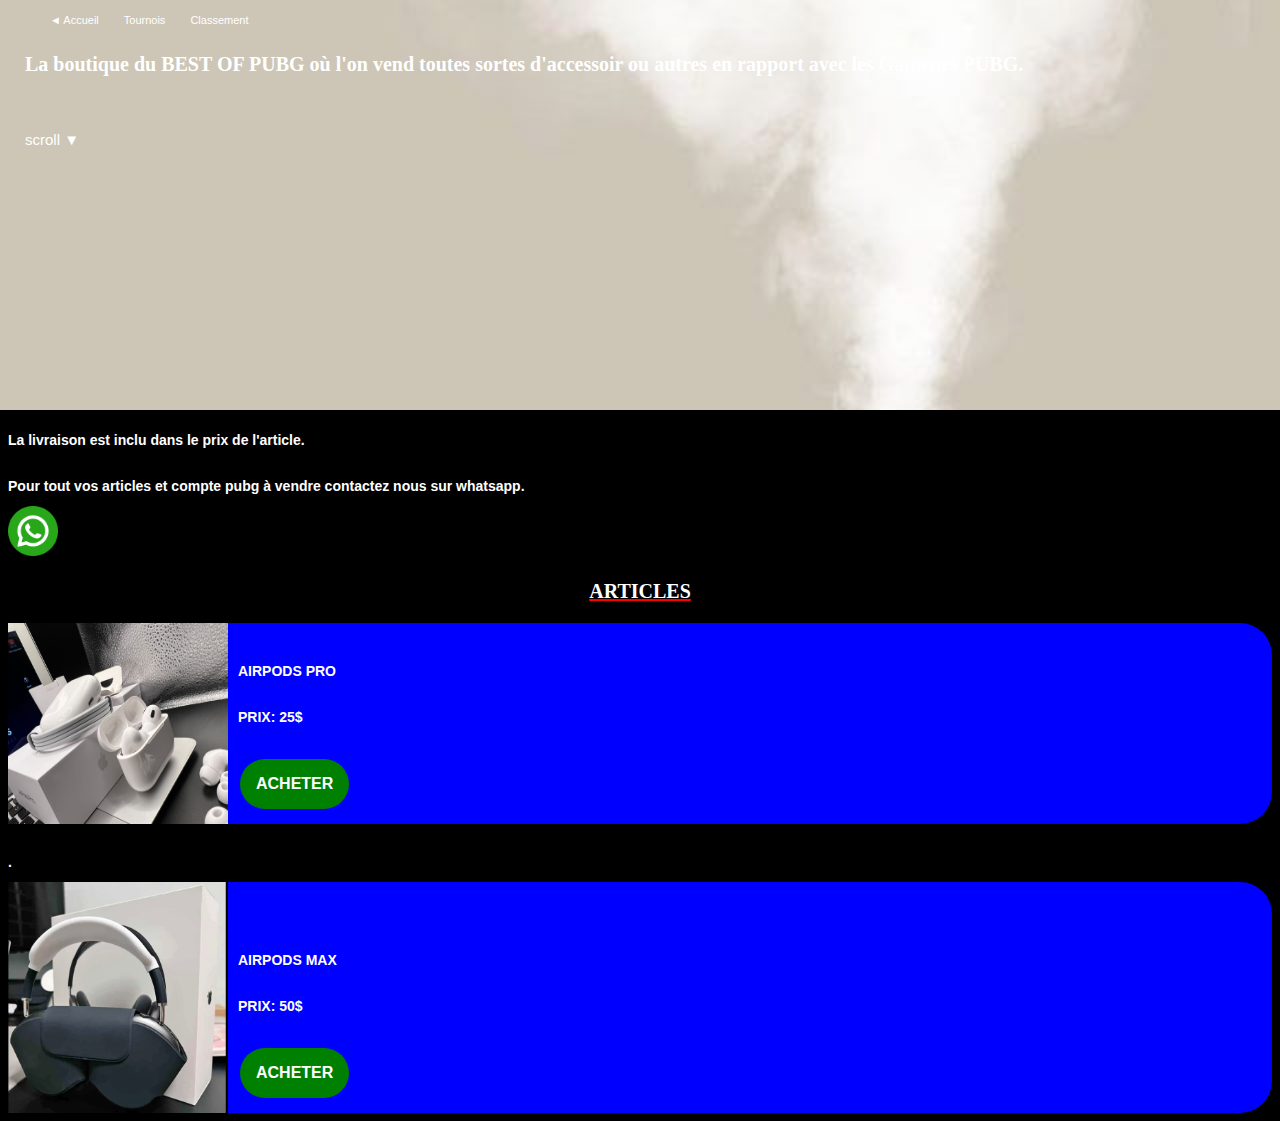
<file: boutique.html>
<!DOCTYPE html>
<html lang="fr">
<head>
    <meta charset="UTF-8"/>
    <meta name="viewport" content="width=device-width, initial-scale=1.0"/>
    <title>BEST OF PUBG RDC-BOUTIQUE</title>
    <link rel="stylesheet" href="styles3.css"/>
</head>
<body>
    <section class="top-page1">
        <header class="header1">
            <li> <a href="index.html">◄ Accueil</a></li>
            <li> <a href="tournois.html">Tournois</a></li>
            <li> <a href="classement.html">Classement</a></li>
            </nav>
        </header>

        <div class="landing-page">
            <h1 class="gros-titre">La boutique du BEST OF PUBG où l'on vend toutes sortes d'accessoir ou autres en rapport avec les Gameurs PUBG.</h1>
            <a class="scroll-down1" href="#end">scroll ▼</a> 
        </div>
    </section>
    <section>
        <h2>La livraison est inclu dans le prix de l'article.</h2>
        <h2>Pour tout vos articles et compte pubg à vendre contactez nous sur whatsapp.</h2>
    </section>
    <a href="https://wa.me/message/MLER6ALZFVOYN1"><img class="icnw" src="Icones/whatsapp.png" alt=""></a>
    <h3 class="art">ARTICLES</h3>
    <section class="airpods">
        <img class="airpods-img" src="image/airpods.jpeg" alt="">
        <section class="airpodstext">
            <h2 class="airpods1">AIRPODS PRO</h2>
            <h2 class="airpods2">PRIX: 25$</h2>
            <h2 ><a class="airpods3" href="https://wa.me/message/MLER6ALZFVOYN1"><strong>ACHETER</strong></a></h2>
         </section>
    </section>
    <h2>.</h2>
    <section class="airpods">
        <img class="airpods-img" src="image/pro1.jpeg" alt="">
        <section class="airpodstext">
            <h2 class="airpodsmax1">AIRPODS MAX</h2>
            <h2 class="airpods2">PRIX: 50$</h2>
            <h2 ><a class="airpods3" href="https://wa.me/message/MLER6ALZFVOYN1"><strong>ACHETER</strong></a></h2>
         </section>
    </section>

    <section id="end"></section>




</body>












</html>
</file>
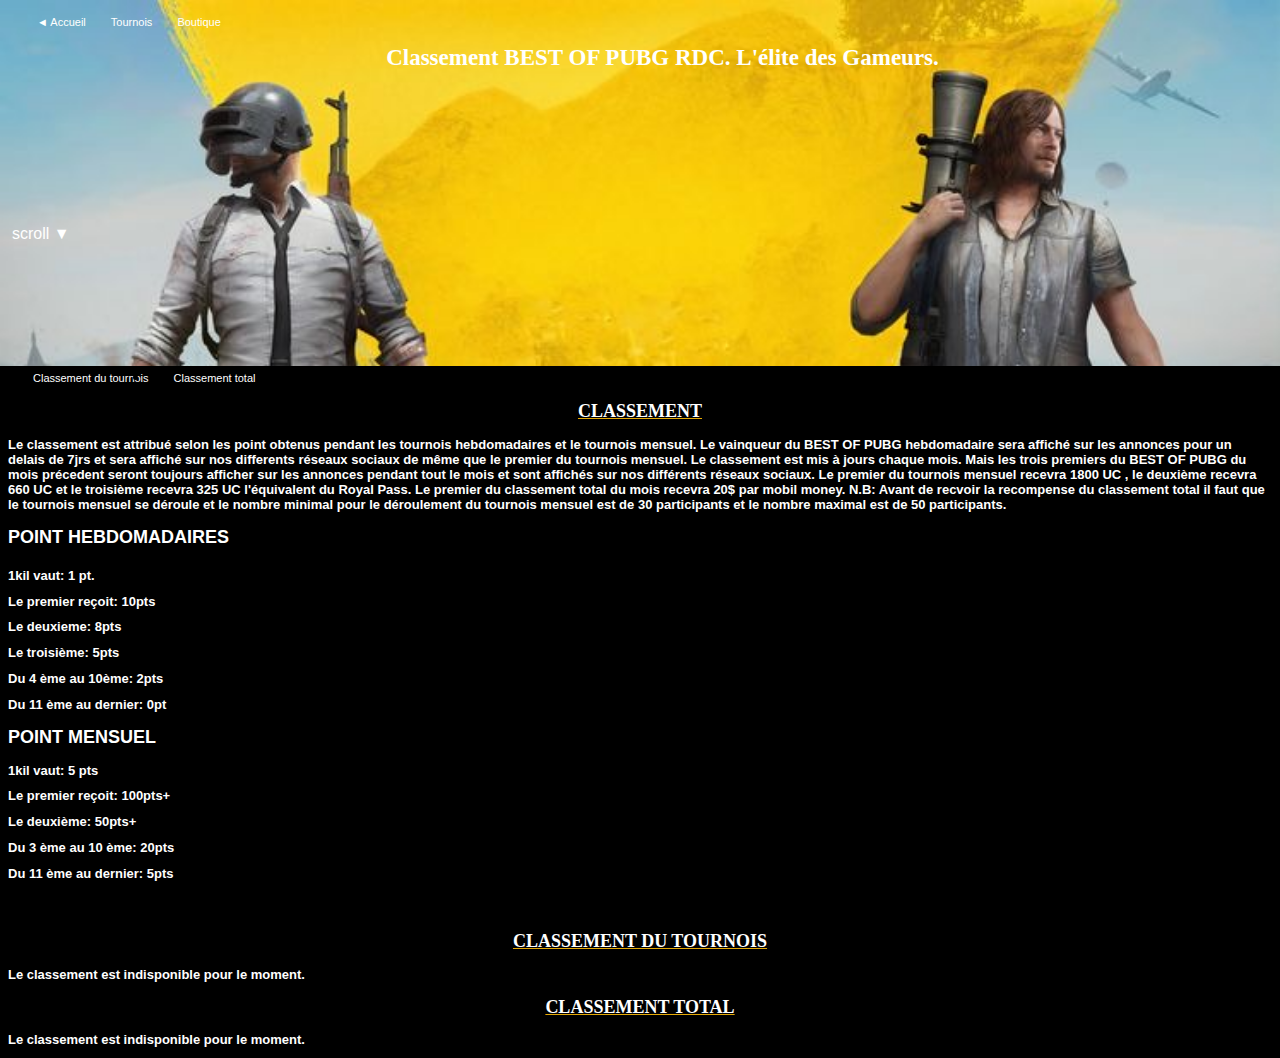
<file: classement.html>
<!DOCTYPE html>
<html lang="fr">
<head>
    <meta charset="UTF-8">
    <meta name="viewport" content="width=device-width, initial-scale=1.0">
    <title>BEST OF PUBG RDC-CLASSEMENT</title>
    <link rel="stylesheet" href="styles2.css">
</head>

<body>
    <section class="top-page1">
        <header class="header1">
            <li> <a href="index.html">◄ Accueil</a></li>
            <li> <a href="tournois.html">Tournois</a></li>
            <li> <a href="boutique.html">Boutique</a></li>
            </nav>
        </header>

        <div class="landing-page">
            <h1 class="gros-titre">Classement BEST OF PUBG RDC. L'élite des Gameurs.</h1>
            <a class="scroll-down1" href="#end">scroll ▼</a> 
        </div>
    </section>
    <section class="header2">
        <li><a href="#cld">Classement du tournois</a></li>
        <li> <a href="#clt">Classement total</a></li>

    </section>
    <section class="classement">
        <h2 class="cl">CLASSEMENT</h2>
        <h2 class="cl1">Le classement est attribué selon les point obtenus pendant les tournois hebdomadaires et le tournois mensuel.
            Le vainqueur du  BEST OF PUBG hebdomadaire sera affiché sur les annonces pour un delais de 7jrs et sera affiché sur nos differents réseaux sociaux de même que le premier du tournois mensuel.
            Le classement est mis à jours chaque mois. Mais les trois premiers du BEST OF PUBG du mois précedent seront toujours afficher sur les annonces pendant tout le mois et sont affichés sur nos différents réseaux sociaux.
            Le premier du tournois mensuel recevra 1800 UC , le deuxième recevra 660 UC et le troisième recevra 325 UC l'équivalent du Royal Pass. 
            Le premier du classement total du mois recevra 20$ par mobil money. N.B: Avant de recvoir la recompense du classement total il faut que le tournois mensuel se déroule et le nombre minimal pour le déroulement du tournois mensuel est de 30 participants et le nombre maximal est de 50 participants.            
        </h2>
        <h2 class="ph">POINT HEBDOMADAIRES</h2>
        <h2 class="ph1">
            <h2 class="un">1kil vaut: 1 pt.</h2>
            <h2 class="pr">Le premier reçoit: 10pts</h2>
            <h2 class="de">Le deuxieme: 8pts</h2>
            <h2 class="tr">Le troisième: 5pts</h2>
            <h2 class="qu">Du 4 ème au 10ème: 2pts</h2>
            <h2 class="ci">Du 11 ème au dernier: 0pt</h2>
        </h2>
        <h2 class="pm">POINT MENSUEL</h2>
        <h2 class="pm1">1kil vaut: 5 pts</h2>
            <h2 class="pr1">Le premier reçoit: 100pts+</h2>
            <h2 class="de1">Le deuxième: 50pts+</h2>
            <h2 class="tr1">Du  3 ème au 10 ème: 20pts</h2>
            <h2 class="qu1"> Du 11 ème au dernier: 5pts </h2>
        
        <h2 id="cld">CLASSEMENT DU TOURNOIS</h2>
        <h2 class="cld1">Le classement est indisponible pour le moment.</h2>
        <h2 id="clt">CLASSEMENT TOTAL</h2>
        <h2 class="clt1">Le classement est indisponible pour le moment.</h2>
    </section>


    <section id="end"></section>


    






</body>







</html>
</file>
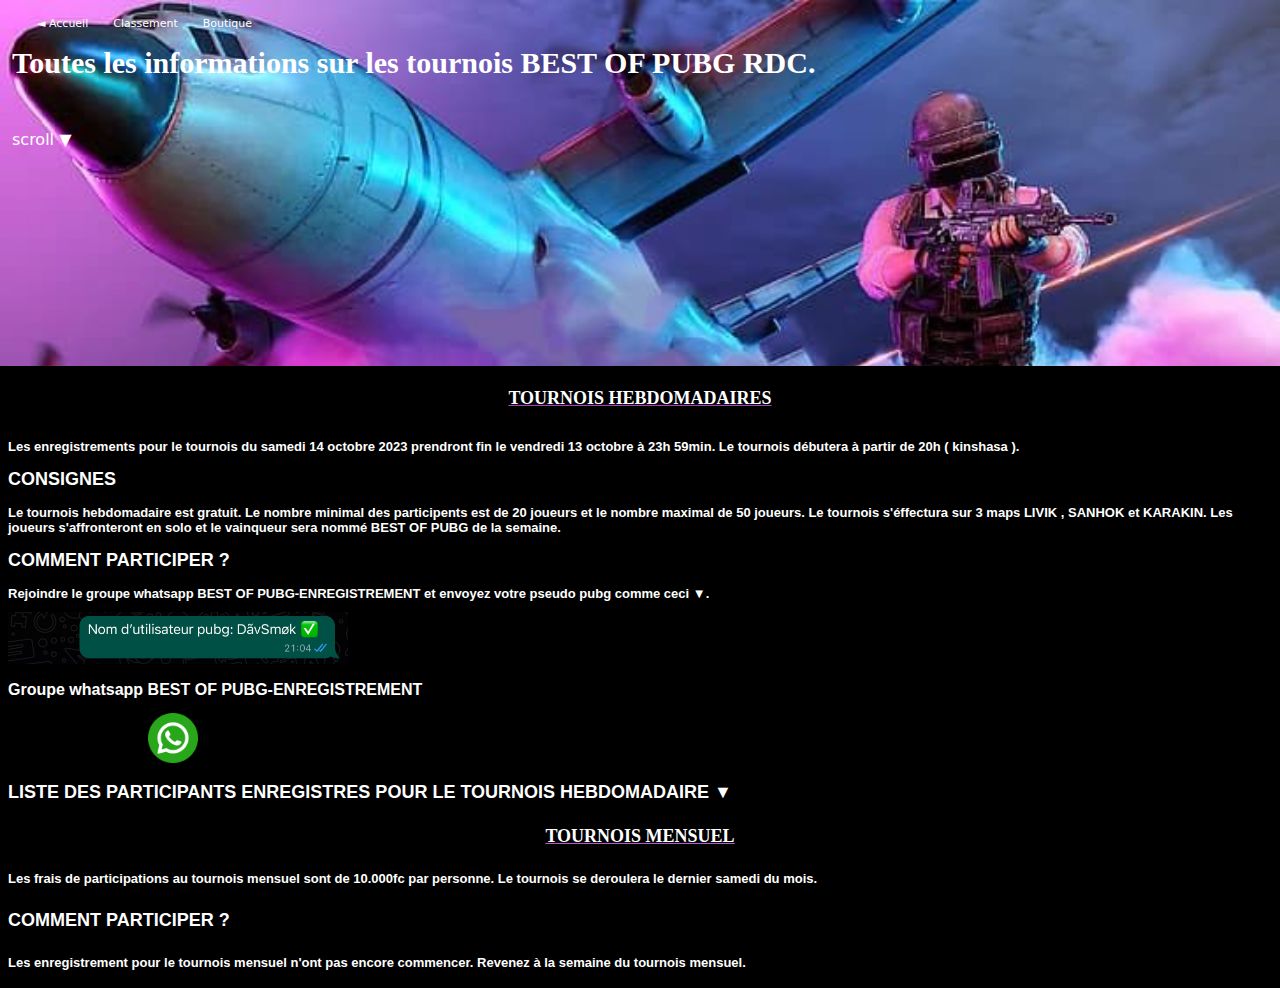
<file: tournois.html>
<!DOCTYPE html>
<html lang="en">
<head>
    <meta charset="UTF-8">
    <meta name="viewport" content="width=device-width, initial-scale=1.0">
    <title>BEST OF PUBG RDC-TOURNOIS</title>
    <link rel="stylesheet" href="styles1.css">
</head>
<body>
    <section class="top-page1">
        <header class="header1">
            <li> <a href="index.html">◄ Accueil</a></li>
            <li> <a href="classement.html"> Classement</a></li>
            <li> <a href="boutique.html">Boutique</a></li>
            </nav>
        </header>

        <div class="landing-page">
            <h1 class="gros-titre">Toutes les informations sur les tournois BEST OF PUBG RDC.</h1>
            <a class="scroll-down1" href="#end">scroll ▼</a> 
        </div>
    </section>
    <section class="text">
        <h3 class="text1">TOURNOIS HEBDOMADAIRES</h3>
        <h3 class="text2">Les enregistrements pour le tournois du samedi 14 octobre 2023 prendront fin le vendredi 13 octobre à 23h 59min.
            Le tournois débutera à partir de 20h ( kinshasa ).
        </h3>

    </section>

   
    <section class="hebdo">
        <h2 class="consigne">CONSIGNES</h2>
        <h2 class="consigne1">Le tournois hebdomadaire est gratuit.
            Le nombre minimal des participents est de 20 joueurs et le nombre maximal de 50 joueurs.
            Le tournois s'éffectura sur 3 maps  LIVIK , SANHOK et KARAKIN. Les joueurs s'affronteront en solo et le vainqueur sera nommé BEST OF PUBG de la semaine.
        </h2>
        <h2 class="CP">COMMENT PARTICIPER ?</h2>
        <h2 class="CP1">Rejoindre le groupe whatsapp BEST OF PUBG-ENREGISTREMENT et envoyez votre pseudo pubg comme ceci ▼.</h2>
        <img class="cp-img" src="image/cp.jpeg" alt="">

        <h2 class="gw">Groupe whatsapp BEST OF PUBG-ENREGISTREMENT</h2>
        <a href="https://chat.whatsapp.com/CD4avu1unvd3U5OmsMm9Hf"><img class="gwicn" src="Icones/whatsapp.png" alt=""></a>
        <h2 class="liste">LISTE DES PARTICIPANTS ENREGISTRES POUR LE TOURNOIS HEBDOMADAIRE ▼</h2>
    </section>

    <section class="mensuel">
        <h4 class="tm">TOURNOIS MENSUEL</h4>
        <h4 class="tm1">Les frais de participations au tournois mensuel sont de 10.000fc par personne.
            Le tournois se deroulera le dernier samedi du mois.
        </h4>
        <h4 class="cp2">COMMENT PARTICIPER ?</h4>
        <h4 class="cp3">Les enregistrement pour le tournois mensuel n'ont pas encore commencer. Revenez à la semaine du tournois mensuel.</h4>

    </section>
    <section id="end">

    </section>




</body>













</html>
</file>
<file: styles3.css>
html{
    scroll-behavior: smooth;
}



body{
    background-color: black;
}

.top-page1{
    background: url(image/boutique.background.JPG) ;
    background-size: cover;
    height: 40vh;
    padding: 25px;
    margin: -8px;
    


}

header.header1{
    display: flex;
    list-style:none;
    margin-top: -15px;
    font-family: 'Trebuchet MS', 'Lucida Sans Unicode', 'Lucida Grande', 'Lucida Sans', Arial, sans-serif;
    
}
li a{
    color: white;
    
    list-style: none;
    font-size: 11px;
    margin-left: 25px;
    text-decoration: none;
    
}
h1.gros-titre{
    color: white;
    font-size: 20px ;
    margin-top: 25px;
    margin-right: 150px;
    margin-bottom: 55px;
}
a.scroll-down1{
    color: white;
    text-decoration: none;
    font-size: 15px;
    font-family: 'Trebuchet MS', 'Lucida Sans Unicode', 'Lucida Grande', 'Lucida Sans', Arial, sans-serif;
    
}

/* article */
h2{
    color: white;
    font-size: 14px;
    margin-top: 30px;
    font-family: 'Trebuchet MS', 'Lucida Sans Unicode', 'Lucida Grande', 'Lucida Sans', Arial, sans-serif;
}
.icnw{
    width: 50px;
}
.art{
    color: white;
    font-size: 20px;
    text-align: center;
    text-decoration: underline red;
}
.airpods-img{
    width: 220px;
}
.airpods{
    color: white;
    display: flex;
    background-color: blUe;
    border-radius: 2rem;
}
.airpods1{
    margin-top: 40px;
}
.airpodstext{
    margin-left: 10px;
    
}
.airpods3{
    color: white;
    text-decoration: none;
    background-color: green;
    border: none;
    padding: 1rem;
    text-align: center;
    display: inline-block;
    font-size: 1rem;
    margin: 4px 2px;
    border-radius: 2rem;

}

/*  airpods pro */

.airpods-img{
    width: 220px;
}
.airpods{
    color: white;
    display: flex;
    background-color: blue;
    border-radius: 2rem;
}
.airpodsmax1{
    margin-top: 70px;
}
.airpodstext{
    margin-left: 10px;
    
}
.airpods3{
    color: white;
    text-decoration: none;
    background-color: green;
    border: none;
    padding: 1rem;
    text-align: center;
    display: inline-block;
    font-size: 1rem;
    margin: 4px 2px;
    border-radius: 2rem;

}
</file>
<file: styles2.css>
html{
    scroll-behavior: smooth;
}


body{
    background-color: black;
}

.top-page1{
    background: url(image/classement.background1.JPG) ;
    background-size: cover;
    height: 38vh;
    padding: 12px;
    margin: -8px;


}

header.header1{
    display: flex;
    list-style:none;
    
}
li a{
    color: white;
    
    list-style: none;
    font-size: 11px;
    margin-left: 25px;
    text-decoration: none;
    font-family: 'Trebuchet MS', 'Lucida Sans Unicode', 'Lucida Grande', 'Lucida Sans', Arial, sans-serif;
    
}
h1.gros-titre{
    color: white;
    font-size: 23px ;
    margin-top: 15px;
    margin-right: 95px;
    margin-bottom: 85px;
    text-align: center;
    margin-left: 140px;
    height: 95px;
}
a.scroll-down1{
    color: white;
    text-decoration: none;
    font-family: 'Trebuchet MS', 'Lucida Sans Unicode', 'Lucida Grande', 'Lucida Sans', Arial, sans-serif;
    
}

/* header2 */
.header2{
    display: flex;
    font-family: 'Trebuchet MS', 'Lucida Sans Unicode', 'Lucida Grande', 'Lucida Sans', Arial, sans-serif;
    margin-top: 10px;
    margin-left: px;
}
/* classement */
.classement{
    color: white;
}
.cl{
    font-size: 18px;
    text-align: center;
    text-decoration: underline rgb(230, 170, 7);
}
.cl1{
    font-size: 13px;
    font-family: 'Trebuchet MS', 'Lucida Sans Unicode', 'Lucida Grande', 'Lucida Sans', Arial, sans-serif;
}
.ph{
    font-size: 18px;
    font-family: 'Trebuchet MS', 'Lucida Sans Unicode', 'Lucida Grande', 'Lucida Sans', Arial, sans-serif;
}
.un{
    font-size: 13px;
    font-family: 'Trebuchet MS', 'Lucida Sans Unicode', 'Lucida Grande', 'Lucida Sans', Arial, sans-serif;
}
.pr{
    font-size: 13px;
    font-family: 'Trebuchet MS', 'Lucida Sans Unicode', 'Lucida Grande', 'Lucida Sans', Arial, sans-serif;
}
.de{
    font-size: 13px;
    font-family: 'Trebuchet MS', 'Lucida Sans Unicode', 'Lucida Grande', 'Lucida Sans', Arial, sans-serif;
}
.tr{
    font-size: 13px;
    font-family: 'Trebuchet MS', 'Lucida Sans Unicode', 'Lucida Grande', 'Lucida Sans', Arial, sans-serif;
}
.qu{
    font-size: 13px;
    font-family: 'Trebuchet MS', 'Lucida Sans Unicode', 'Lucida Grande', 'Lucida Sans', Arial, sans-serif;
}
.ci{
    font-size: 13px;
    font-family: 'Trebuchet MS', 'Lucida Sans Unicode', 'Lucida Grande', 'Lucida Sans', Arial, sans-serif;
}
.pm{
    font-size: 18px;
    font-family: 'Trebuchet MS', 'Lucida Sans Unicode', 'Lucida Grande', 'Lucida Sans', Arial, sans-serif
}
.pm1{
    font-size: 13px;
    font-family: 'Trebuchet MS', 'Lucida Sans Unicode', 'Lucida Grande', 'Lucida Sans', Arial, sans-serif;
}
.pr1{
    font-size: 13px;
    font-family: 'Trebuchet MS', 'Lucida Sans Unicode', 'Lucida Grande', 'Lucida Sans', Arial, sans-serif;
}
.de1{
    font-size: 13px;
    font-family: 'Trebuchet MS', 'Lucida Sans Unicode', 'Lucida Grande', 'Lucida Sans', Arial, sans-serif;
}
.tr1{
    font-size: 13px;
    font-family: 'Trebuchet MS', 'Lucida Sans Unicode', 'Lucida Grande', 'Lucida Sans', Arial, sans-serif;
}
.qu1{
    font-size: 13px;
    font-family: 'Trebuchet MS', 'Lucida Sans Unicode', 'Lucida Grande', 'Lucida Sans', Arial, sans-serif;
}
#cld{
    font-size: 18px;
    text-align: center;
    margin-top: 50px;
    text-decoration: underline rgb(230, 170, 7);
}
.cld1{
    font-size: 13px;
    font-family: 'Trebuchet MS', 'Lucida Sans Unicode', 'Lucida Grande', 'Lucida Sans', Arial, sans-serif;
    
}
#clt{
    font-size: 18px;
    text-align: center;
    text-decoration: underline rgb(230, 170, 7);
}
.clt1{
    font-size: 13px;
    font-family: 'Trebuchet MS', 'Lucida Sans Unicode', 'Lucida Grande', 'Lucida Sans', Arial, sans-serif;
}
</file>
<file: styles1.css>
html{
    scroll-behavior: smooth;
}


body{
    background-color: black;
}

.top-page1{
    background: url(image/tournois.background.JPG) ;
    background-size: cover;
    height: 38vh;
    padding: 12px;
    margin: -8px;


}

header.header1{
    display: flex;
    list-style:none;
    font-family: system-ui, -apple-system, BlinkMacSystemFont, 'Segoe UI', Roboto, Oxygen, Ubuntu, Cantarell, 'Open Sans', 'Helvetica Neue', sans-serif;
    
}
li a{
    color: white;
    
    list-style: none;
    font-size: 11px;
    margin-left: 25px;
    text-decoration: none;
    
}
h1.gros-titre{
    color: white;
    font-size: 30px ;
    margin-top: 15px;
    margin-right: 100px;
    margin-bottom: 50px;

}
a.scroll-down1{
    color: white;
    text-decoration: none;
    font-family: system-ui, -apple-system, BlinkMacSystemFont, 'Segoe UI', Roboto, Oxygen, Ubuntu, Cantarell, 'Open Sans', 'Helvetica Neue', sans-serif;
    
}
/* text1 */

.text{
    color: white;
    margin: px;
}
.text1{
    font-size: 18px;
    text-align: center;
    margin-top: 30px;
    text-decoration: underline rgb(170, 60, 197);
}
.text2{
    font-size: 13px;
    margin-top: 30px;
    font-family: 'Trebuchet MS', 'Lucida Sans Unicode', 'Lucida Grande', 'Lucida Sans', Arial, sans-serif;
}
/* decompte */


.demoDate{
    margin: 0;
    padding-top: 20px;
    width: 100%;
    color: white;
    font-size: 20px;
    text-align: center;

}
/* tourois hebdomadaire */


.hebdo{
    color: white;
    margin-left: px;
    font-family: 'Trebuchet MS', 'Lucida Sans Unicode', 'Lucida Grande', 'Lucida Sans', Arial, sans-serif
}
.consigne{
    font-size: 18px;
}
.consigne1{
    font-size: 13px
}
.CP{
    font-size: 18px;

}
.CP1{
    font-size: 13px;
}
.cp-img{
    width: 340px;
    
}

.gw{
    font-size: 16px;
}
.gwicn{
    width: 50px;
    margin-left: 140px;
}
.liste{
    font-size: 18px;
}

/* tournois mensuel */

.mensuel{
    color: white;
    margin-left: px;

}
.tm{
    font-size: 18px;
    text-align: center;
    text-decoration: underline mediumorchid;

}
.tm1{
    font-size: 13px;
    font-family: 'Trebuchet MS', 'Lucida Sans Unicode', 'Lucida Grande', 'Lucida Sans', Arial, sans-serif;
}
.cp2{
    font-size: 18px;
    font-family: 'Trebuchet MS', 'Lucida Sans Unicode', 'Lucida Grande', 'Lucida Sans', Arial, sans-serif;
}
.cp3{
    font-size: 13px;
    font-family: 'Trebuchet MS', 'Lucida Sans Unicode', 'Lucida Grande', 'Lucida Sans', Arial, sans-serif;
}
</file>
